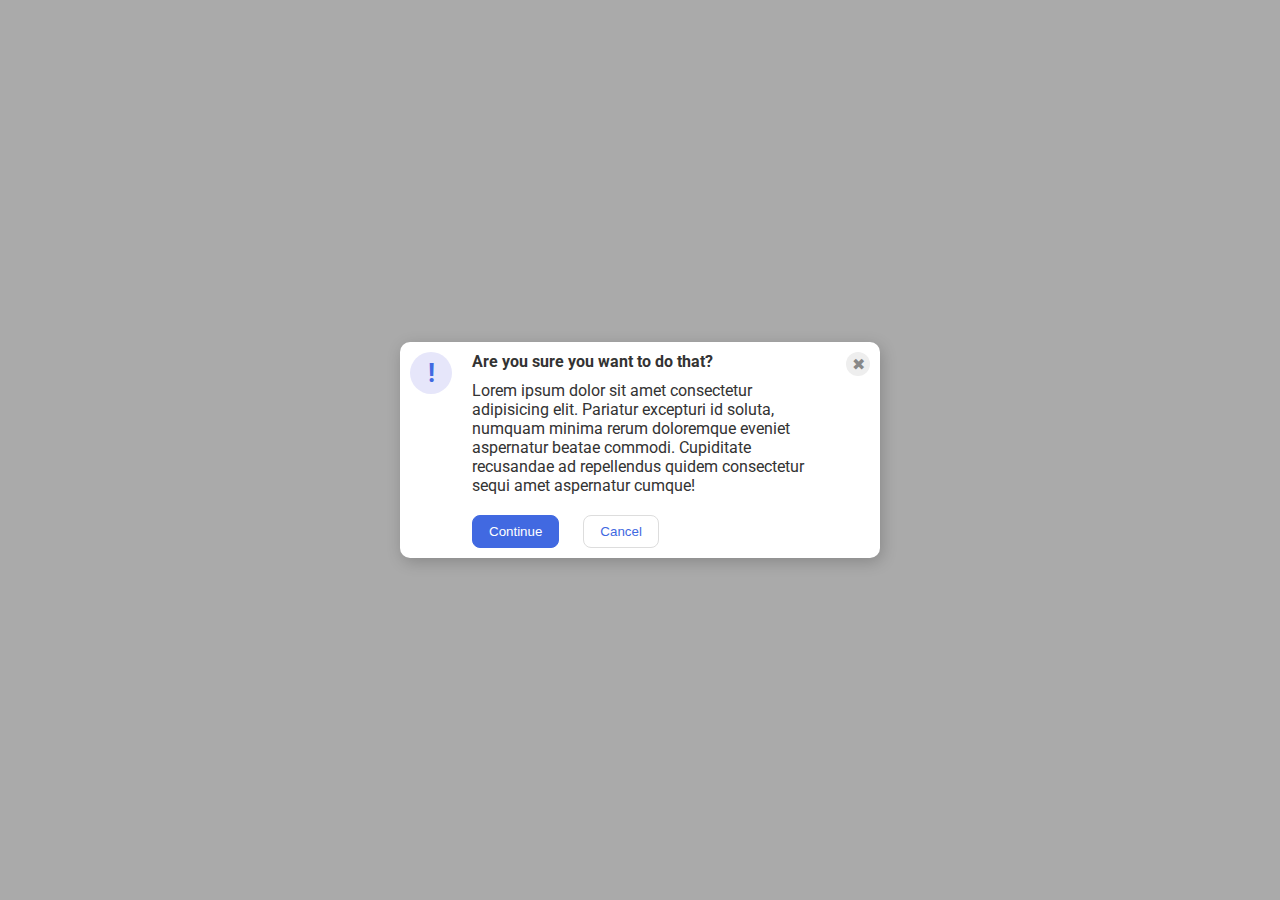
<file: flex/05-flex-modal/index.html>
<!DOCTYPE html>
<html lang="en">
  <head>
    <meta charset="UTF-8">
    <meta http-equiv="X-UA-Compatible" content="IE=edge">
    <meta name="viewport" content="width=device-width, initial-scale=1.0">
    <link rel="stylesheet" href="style.css">
    <title>Modal</title>
  </head>
  <body>
    <div class="modal">
      <div class="left">
        <div class="icon">!</div>
      </div>
      <div class="center">
        <div class="header">Are you sure you want to do that?</div>
        <div class="text">Lorem ipsum dolor sit amet consectetur adipisicing elit. Pariatur excepturi id soluta, numquam minima rerum doloremque eveniet aspernatur beatae commodi. Cupiditate recusandae ad repellendus quidem consectetur sequi amet aspernatur cumque!</div>  
        <button class="continue">Continue</button>
        <button class="cancel">Cancel</button>
      </div>
      <div class="right">
        <div class="close-button">✖</div>
      </div>
    </div>
  </body>
</html>

<!--SOlUTION-->

<!--<body>
    <div class="modal">
      <div class="icon">!</div>
      <div class="container">
        <div class="header">Are you sure you want to do that?
          <div class="close-button">✖</div>
        </div>
        <div class="text">Lorem ipsum dolor sit amet consectetur adipisicing elit. Pariatur excepturi id soluta, numquam minima rerum doloremque eveniet aspernatur beatae commodi. Cupiditate recusandae ad repellendus quidem consectetur sequi amet aspernatur cumque!</div>
        <button class="continue">Continue</button>
        <button class="cancel">Cancel</button>
      </div>
    </div>
  </body>
</html>-->
</file>
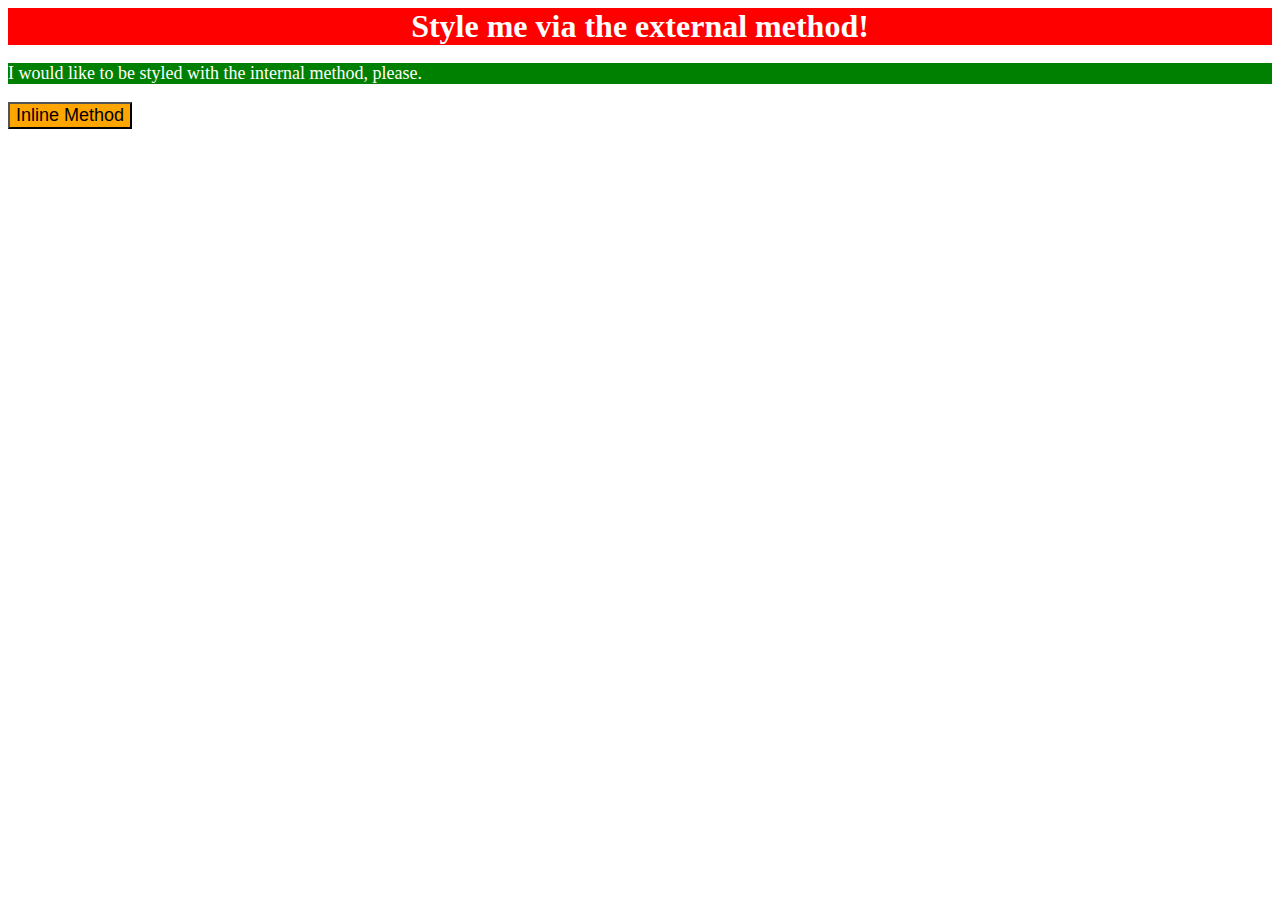
<file: foundations/01-css-methods/index.html>
<!DOCTYPE html>
<html lang="en">
  <head>
    <meta charset="UTF-8">
    <meta http-equiv="X-UA-Compatible" content="IE=edge">
    <meta name="viewport" content="width=device-width, initial-scale=1.0">
    <title>Methods for Adding CSS</title>
    <link rel="stylesheet" href="styles.css">
    <style>
      p {
    background-color: green;
    color: white;
    font-size: 18px;
}
    </style>
  </head>
  <body>
    <div>Style me via the external method!</div>
    <p>I would like to be styled with the internal method, please.</p>
    <button style="background-color: orange; font-size: 18px;">Inline Method</button>
  </body>
</html>
</file>
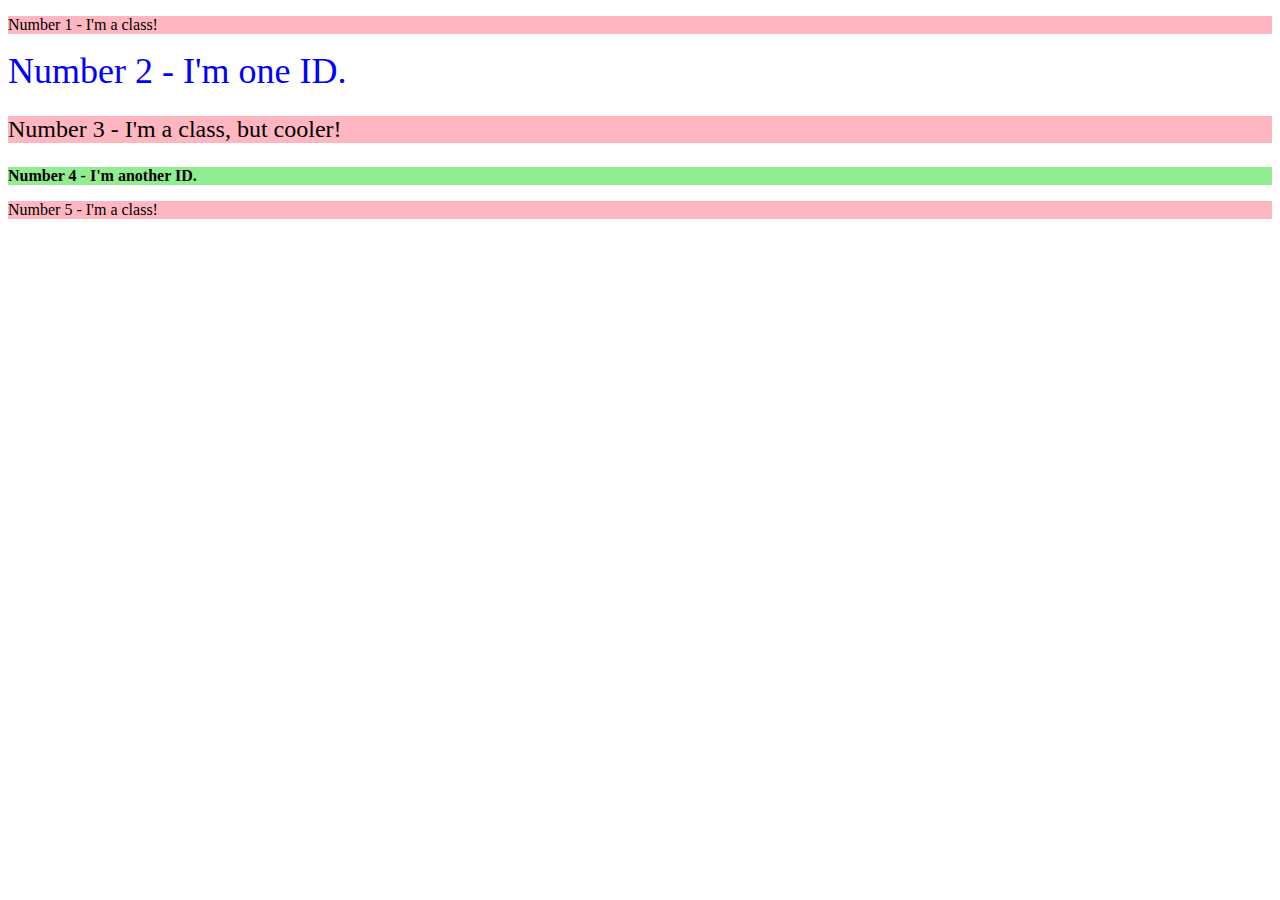
<file: foundations/02-class-id-selectors/index.html>
<!DOCTYPE html>
<html lang="en">
  <head>
    <meta charset="UTF-8">
    <meta http-equiv="X-UA-Compatible" content="IE=edge">
    <meta name="viewport" content="width=device-width, initial-scale=1.0">
    <title>Class and ID Selectors</title>
    <link rel="stylesheet" href="styles.css">
  </head>
  <body>
    <p class="odd">Number 1 - I'm a class!</p>
    <div id="two">Number 2 - I'm one ID.</div>
    <p class="odd three">Number 3 - I'm a class, but cooler!</p>
    <div id="four">Number 4 - I'm another ID.</div>
    <p class="odd">Number 5 - I'm a class!</p>
  </body>
</html>
</file>
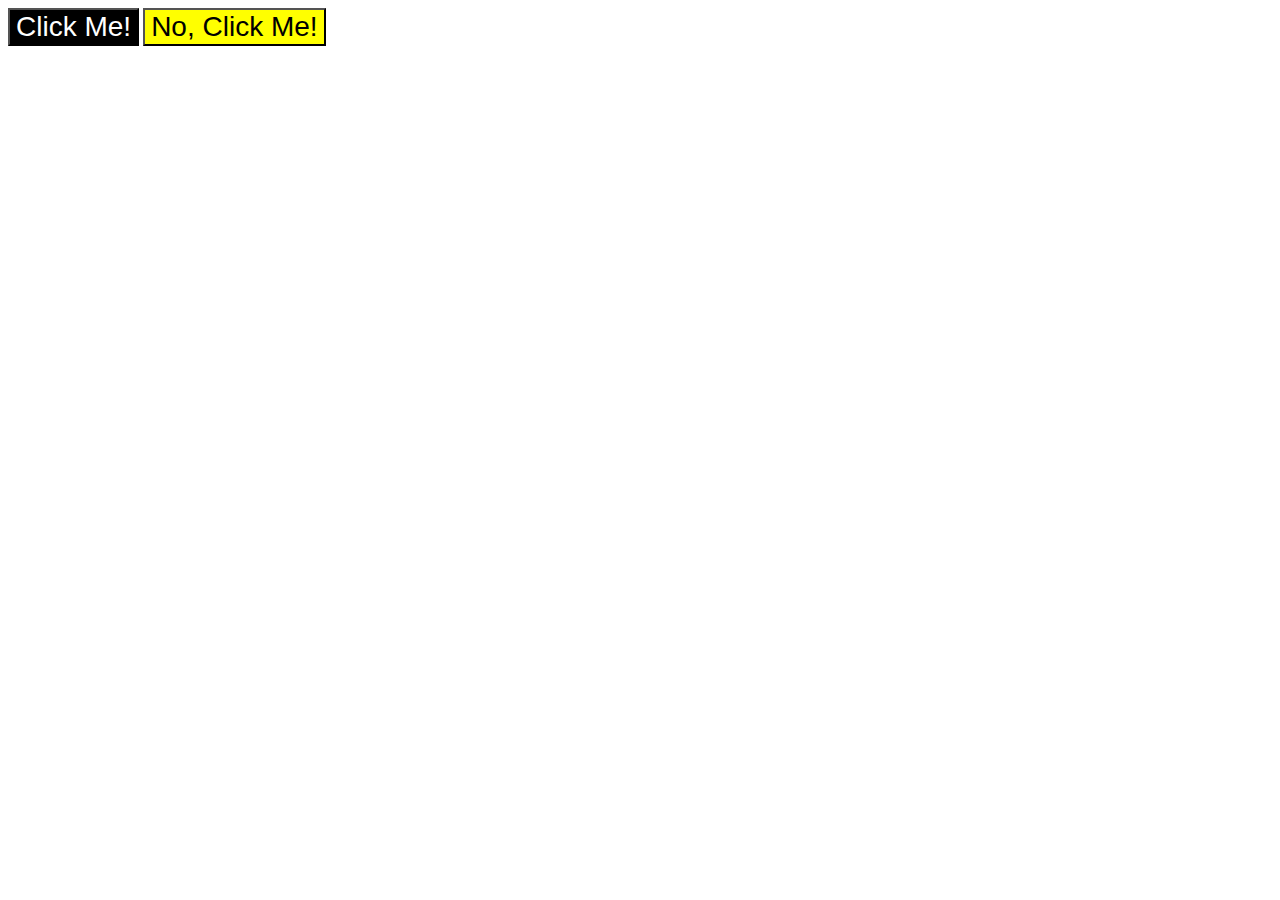
<file: foundations/03-grouping-selectors/index.html>
<!DOCTYPE html>
<html lang="en">
  <head>
    <meta charset="UTF-8">
    <meta http-equiv="X-UA-Compatible" content="IE=edge">
    <meta name="viewport" content="width=device-width, initial-scale=1.0">
    <title>Grouping Selectors</title>
    <link rel="stylesheet" href="style.css">
  </head>
  <body>
    <button class="black">Click Me!</button>
    <button class="yellow">No, Click Me!</button>
  </body>
</html>
</file>
<file: flex/05-flex-modal/style.css>
@import url('https://fonts.googleapis.com/css2?family=Roboto:wght@400;700&display=swap');

html, body {
  height: 100%;
}

body {
  font-family: Roboto, sans-serif;
  margin: 0;
  background: #aaa;
  color: #333;
  /* I'll give you this one for free lol */
  display: flex;
  align-items: center;
  justify-content: center;
}

.modal {
  background: white;
  width: 480px;
  border-radius: 10px;
  box-shadow: 2px 4px 16px rgba(0,0,0,.2);
  display: flex;
  justify-content: space-between;
}

.icon {
  color: royalblue;
  font-size: 26px;
  font-weight: 700;
  background: lavender;
  width: 42px;
  height: 42px;
  border-radius: 50%;
  display: flex;
  align-items: center;
  justify-content: center;
  margin: 10px;
}

.close-button {
  background: #eee;
  border-radius: 50%;
  color: #888;
  font-weight: 400;
  font-size: 16px;
  height: 24px;
  width: 24px;
  display: flex;
  align-items: center;
  justify-content: center;
  margin: 10px;
}

button {
  padding: 8px 16px;
  border-radius: 8px;
  margin: 10px;
}

button.continue {
  background: royalblue;
  border: 1px solid royalblue;
  color: white;
}

button.cancel {
  background: white;
  border: 1px solid #ddd;
  color: royalblue;
}

.header {
  font-weight: bold;
  margin: 10px;
}

.text {
  margin: 10px;
}

/* SOLUTION: */
/*
.modal {
  display: flex;
  gap: 16px;
  padding: 16px;
}

.icon {
  
  flex-shrink: 0;
}

.header {
  display: flex;
  align-items: center;
  justify-content: space-between;
  font-size: 18px;
  font-weight: 700;
  margin-bottom: 8px;
}

.text {
  margin-bottom: 16px;
}
*/
</file>
<file: foundations/01-css-methods/styles.css>
div {
    background-color: red;
    color: white;
    font-size: 32px;
    text-align: center;
    font-weight: bold;
}
</file>
<file: foundations/02-class-id-selectors/styles.css>
.odd {
    background-color: #ffb6c1;
    font: Veranda, "DejaVu Sans", sans-serif;
}

#two {
    color: #0000ff;
    font-size: 36px;
}

.three {
    font-size: 24px;
}

#four {
    background-color: #90ee90;
    font-weight: bold;
}
</file>
<file: foundations/03-grouping-selectors/style.css>
.black {
    background-color: hsl(0, 0%, 0%);
    color: #ffffff;
}

.yellow {
    background-color: yellow;
}

.black, .yellow {
    font-size: 28px;
    font: Helvetica, "Times New Roman", sans-serif
}
</file>
